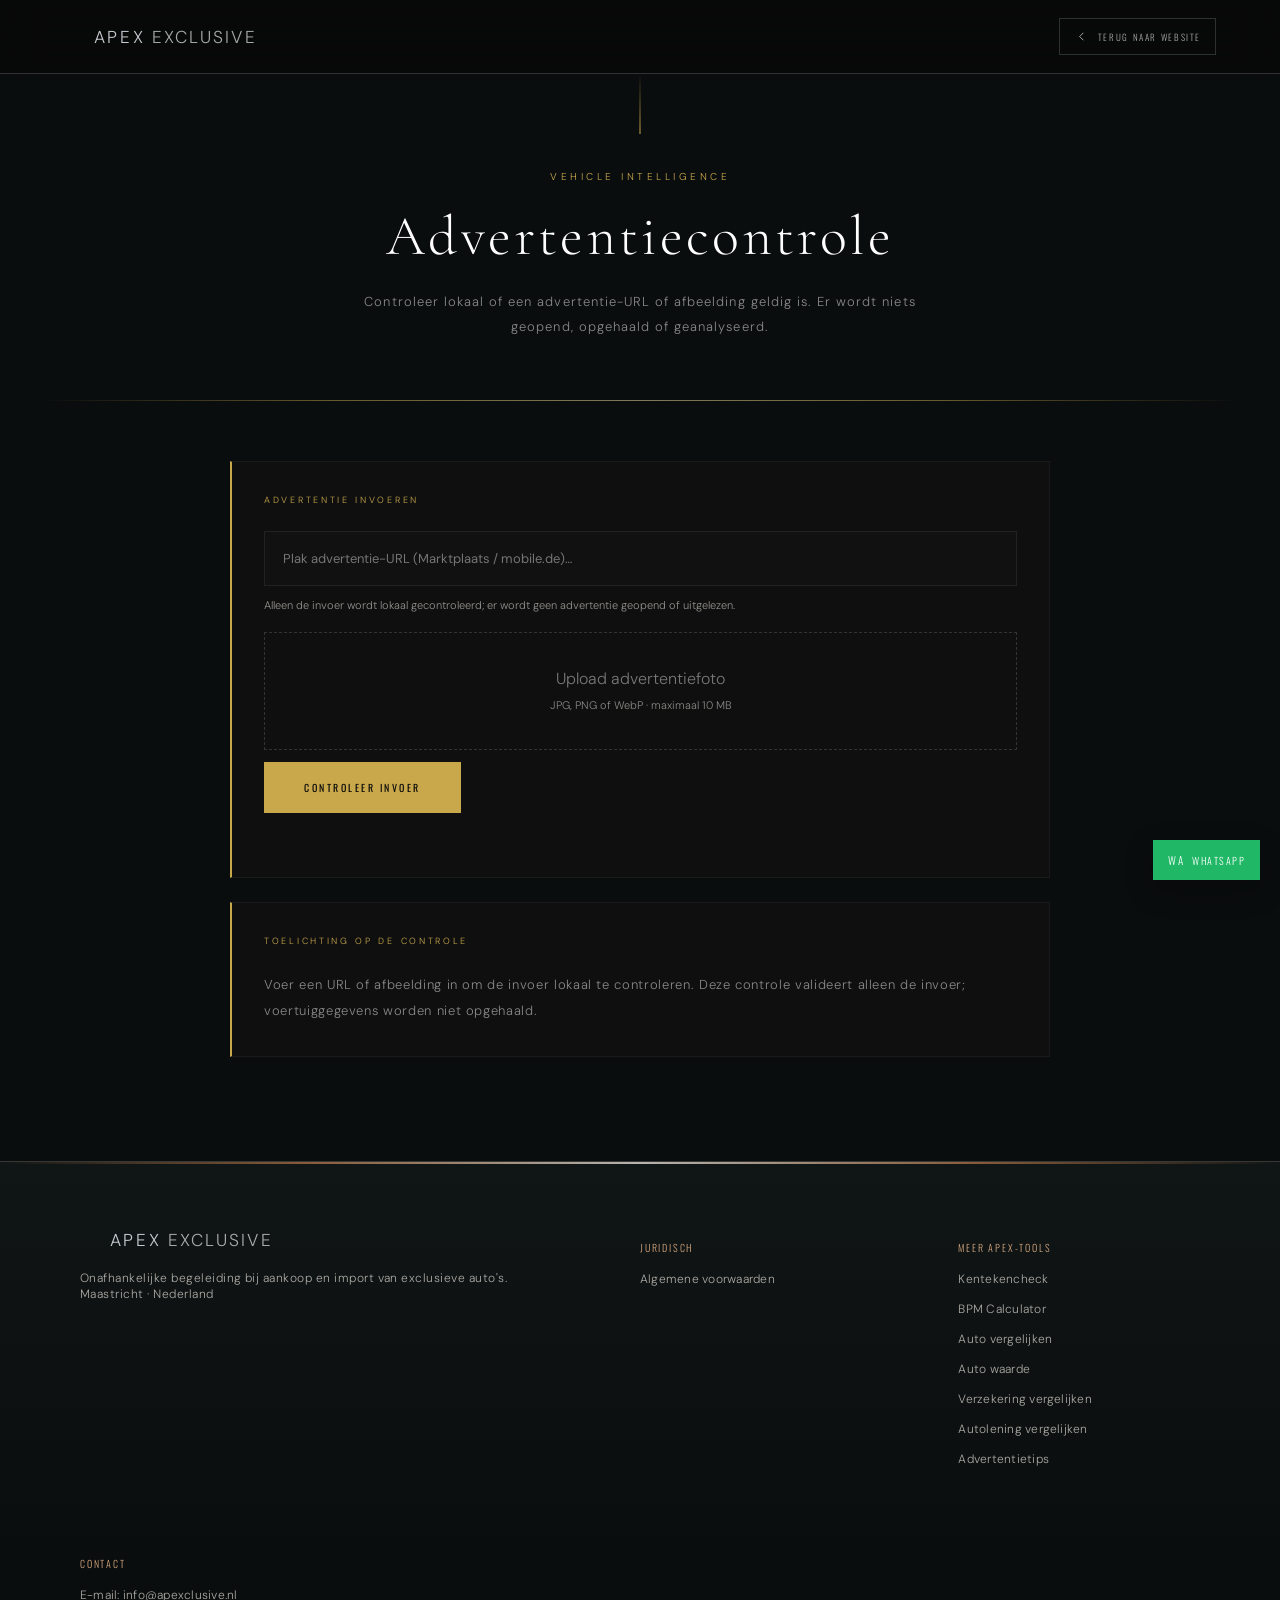
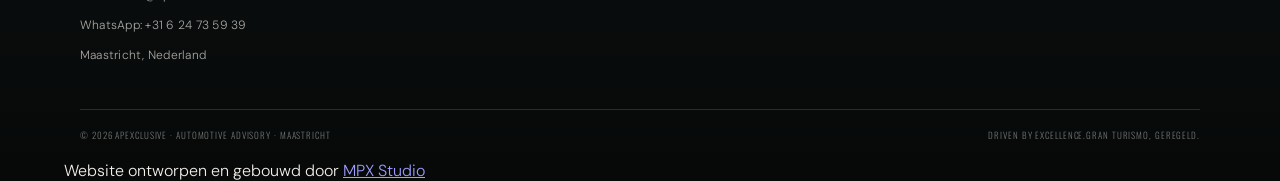
<file: Carrapport/index.html>
<!DOCTYPE html>
<html lang="nl">
<head>
<meta charset="UTF-8">
<meta name="viewport" content="width=device-width, initial-scale=1.0">

<title>Advertentiecontrole — APEXclusive | Lokale invoercheck</title>
<meta name="description" content="Controleer lokaal een voertuigadvertentie-URL of afbeelding. Deze APEXclusive invoercheck haalt geen voertuiggegevens op en geeft geen prijs-, import- of risicoanalyse.">
<meta name="theme-color" content="#0a0d0e">
<meta name="application-name" content="APEXclusive">
<link rel="icon" href="https://apexclusive.nl/apexclusive-schild-randloos.svg" type="image/svg+xml">
<meta name="robots" content="index,follow">
<link rel="canonical" href="https://carrapport.apexclusive.nl/">
<meta property="og:type" content="website">
<meta property="og:title" content="Advertentiecontrole — APEXclusive | Lokale invoercheck">
<meta property="og:description" content="Controleer lokaal een voertuigadvertentie-URL of afbeelding. Er worden geen voertuiggegevens opgehaald.">
<meta property="og:url" content="https://carrapport.apexclusive.nl/">
<meta property="og:site_name" content="APEXclusive">
<meta name="twitter:card" content="summary">
<meta name="twitter:title" content="Advertentiecontrole — APEXclusive">
<meta name="twitter:description" content="Lokale controle van een advertentie-URL of afbeelding, zonder voertuiggegevens op te halen.">
<script type="application/ld+json">
{
  "@context":"https://schema.org",
  "@type":"WebApplication",
  "name":"APEXclusive Advertentiecontrole",
  "url":"https://carrapport.apexclusive.nl/",
  "applicationCategory":"UtilitiesApplication",
  "operatingSystem":"Web",
  "inLanguage":"nl-NL",
  "description":"Lokale controle van een voertuigadvertentie-URL of afbeelding zonder voertuiggegevens op te halen."
}
</script>
<link rel="preconnect" href="https://fonts.googleapis.com">
<link rel="preconnect" href="https://fonts.gstatic.com" crossorigin>
<link rel="stylesheet" href="https://apexclusive.nl/apex-tool-theme.css">

<link href="https://fonts.googleapis.com/css2?family=Cormorant+Garamond:ital,wght@0,300;0,400;0,500;1,300;1,400&family=DM+Sans:wght@200;300;400;500;600&family=Oswald:wght@300;400;500;600&display=swap" rel="stylesheet">

<style>

:root{
--car-bg:#0a0d0e;
--car-text:#f4f1eb;
--car-accent:#c9a84c;
--car-accent-light:#f5e6a3;
--car-panel:#0f0f0f;
--car-panel-border:#1a1a1a;
--car-muted:#888;
color-scheme:dark
}

*{
box-sizing:border-box;
margin:0;
padding:0
}

body{
background:var(--car-bg);
color:var(--car-text);
font-family:'DM Sans',sans-serif;
font-weight:300;
min-height:100vh;
-webkit-font-smoothing:antialiased;
text-rendering:optimizeLegibility
}


nav{
background:rgba(10,13,14,.9);
border-bottom:1px solid rgba(244,241,235,.18);
padding:18px clamp(20px,5vw,64px);
display:flex;
align-items:center;
justify-content:space-between;
position:sticky;
top:0;
z-index:100;
backdrop-filter:blur(24px)
}

.brand-wrap{display:flex;align-items:baseline;gap:.34em}


.logo{
display:inline-flex;
align-items:center;
gap:.34em;
font-family:'DM Sans',sans-serif;
font-size:20px;
font-weight:400;
letter-spacing:.08em;
color:#fff;
text-decoration:none;
text-transform:uppercase
}

.logo:before{
content:'';
display:block;
width:1.55rem;
height:1.7rem;
flex:0 0 1.55rem;
background:url('https://apexclusive.nl/apexclusive-schild-randloos.svg') center/contain no-repeat;
opacity:.92
}


.logo span{
color:#d5a77f
}

.brand-sub{
font-family:'Oswald',sans-serif;
font-size:9px;
letter-spacing:.14em;
text-transform:uppercase;
color:rgba(244,241,235,.56)
}

#burger{
width:34px;
height:34px;
display:flex;
flex-direction:column;
justify-content:center;
gap:5px;
padding:8px;
border:1px solid rgba(244,241,235,.24);
background:transparent;
cursor:pointer
}

#burger span{display:block;width:100%;height:1px;background:#f4f1eb}


.back{
font-family:'Oswald',sans-serif;
font-size:9px;
letter-spacing:.18em;
text-transform:uppercase;
color:#d5a77f;
text-decoration:none;
border-bottom:1px solid rgba(213,167,127,.62);
padding:8px 0;
transition:.35s
}


.back:hover{
border-color:#d5a77f;
color:#fff
}



.hero{
text-align:center;
padding:80px 40px 60px;
position:relative
}


.hero:before{
content:'';
position:absolute;
top:0;
left:50%;
transform:translateX(-50%);
width:1px;
height:60px;
background:linear-gradient(to bottom,transparent,var(--car-accent))
}


.hl{
font-size:10px;
letter-spacing:.35em;
text-transform:uppercase;
color:var(--car-accent);
margin-bottom:20px;
margin-top:16px
}


.hero h1{
font-family:'Cormorant Garamond',serif;
font-size:clamp(32px,5vw,56px);
font-weight:300;
color:#fff;
letter-spacing:.06em;
line-height:1.2;
margin-bottom:20px
}


.hero p{
font-size:13px;
color:var(--car-muted);
letter-spacing:.08em;
line-height:1.9;
max-width:600px;
margin:auto
}



.gl{
height:1px;
background:linear-gradient(90deg,transparent,var(--car-accent),var(--car-accent-light),var(--car-accent),transparent);
margin:0 40px;
opacity:.5
}



.wrap{
max-width:900px;
margin:auto;
padding:60px 40px 80px
}



.box{
background:var(--car-panel);
border:1px solid var(--car-panel-border);
border-left:2px solid var(--car-accent);
padding:32px;
margin-bottom:24px
}


.title{
font-size:9px;
letter-spacing:.3em;
text-transform:uppercase;
color:var(--car-accent);
margin-bottom:25px
}



.input{
width:100%;
background:#111;
border:1px solid #222;
color:#fff;
padding:18px;
font-family:'DM Sans',sans-serif;
font-size:13px;
border-radius:0;
margin-bottom:15px
}


.input:focus{
outline:none;
border-color:var(--car-accent)
}

.input[aria-invalid="true"],.upload[aria-invalid="true"]{
border-color:#e4a39b
}



.btn{
background:var(--car-accent);
color:#0a0a0a;
border:none;
font-family:'Oswald',sans-serif;
font-size:10px;
letter-spacing:.25em;
text-transform:uppercase;
padding:18px 40px;
margin-top:12px;
cursor:pointer;
transition:.35s
}


.btn:hover{
box-shadow:0 0 30px rgba(201,168,76,.4)
}

.btn:disabled{
opacity:.55;
cursor:wait;
box-shadow:none
}

.apex-whatsapp{position:fixed;right:20px;bottom:20px;z-index:190;display:inline-flex;align-items:center;gap:8px;padding:12px 15px;background:#20b866;color:#fff;font-family:'Oswald',sans-serif;font-size:10px;letter-spacing:.15em;text-transform:uppercase;text-decoration:none;box-shadow:0 10px 28px rgba(0,0,0,.28);transition:transform .2s,background .2s}
.apex-whatsapp:hover,.apex-whatsapp:focus-visible{background:#18a957;color:#fff;transform:translateY(-2px)}
.apex-whatsapp-mark{font-size:11px}



.upload{
border:1px dashed #333;
padding:35px;
text-align:center;
color:#777;
cursor:pointer
}


.upload:hover{
border-color:var(--car-accent)
}

.upload:focus-within{
border-color:var(--car-accent);
outline:2px solid var(--car-accent-light);
outline-offset:3px
}


#preview{
max-width:100%;
margin-top:25px;
display:none
}



.card{
background:var(--car-panel);
border:1px solid var(--car-panel-border);
border-left:2px solid var(--car-accent);
padding:32px;
margin-bottom:20px;
display:none
}


.card h2{
font-family:'Cormorant Garamond',serif;
font-size:30px;
font-weight:300;
margin-bottom:20px;
color:white
}


.row{
display:grid;
grid-template-columns:repeat(2,1fr);
gap:20px
}


.item span:first-child{
display:block;
font-size:9px;
letter-spacing:.2em;
color:rgba(244,241,235,.62);
text-transform:uppercase;
margin-bottom:5px
}


.item span:last-child{
font-size:14px
}


@media(max-width:650px){

nav{
padding:16px 20px
}

.wrap{
padding:40px 20px
}

.brand-wrap{gap:8px;flex-direction:column;align-items:flex-start}
.brand-sub{font-size:8px}

.footer-grid{grid-template-columns:1fr!important;gap:30px;padding-top:40px}
.footer-bottom{flex-direction:column;gap:8px;line-height:1.6}
footer:before{margin:0 -20px}

.row{
grid-template-columns:1fr
}

.input{font-size:16px}
.btn{width:100%;min-height:48px}

}

@media(prefers-reduced-motion:reduce){
*,*:before,*:after{scroll-behavior:auto!important;transition-duration:.01ms!important;animation-duration:.01ms!important}
}


footer{
background:linear-gradient(180deg,#101515 0%,#070909 100%);
border-top:1px solid rgba(244,241,235,.2);
padding:0 clamp(20px,5vw,64px);
position:relative;
overflow:hidden
}

footer:before{
content:'';
display:block;
height:2px;
margin:0 -64px;
background:linear-gradient(90deg,transparent,#b77748 24%,#f4f1eb 50%,#b77748 76%,transparent);
opacity:.72
}

.footer-grid{
max-width:1120px;
margin:auto;
padding:clamp(40px,5vw,64px) 0 36px;
display:grid;
grid-template-columns:2fr 1fr 1fr;
gap:clamp(32px,6vw,80px);
text-align:left
}

.footer-grid p{margin-top:12px;color:rgba(244,241,235,.68);font-size:12px;letter-spacing:.04em}
.footer-heading{font-family:'Oswald',sans-serif!important;color:#d5a77f!important;font-size:10px!important;letter-spacing:.18em!important;text-transform:uppercase}
.footer-links{list-style:none;margin-top:12px}
.footer-links li{margin-bottom:9px}
.footer-links a,.footer-links span{color:rgba(244,241,235,.68);font-size:12px;letter-spacing:.02em;text-decoration:none;transition:color .25s;overflow-wrap:anywhere}
.footer-links a:hover{color:#f4f1eb}
.footer-bottom{max-width:1120px;margin:auto;border-top:1px solid rgba(244,241,235,.14);padding:18px 0;color:rgba(244,241,235,.46);display:flex;justify-content:space-between;gap:20px;font-family:'Oswald',sans-serif;font-size:9px;letter-spacing:.1em;text-transform:uppercase}
.sr-only{position:absolute;width:1px;height:1px;padding:0;margin:-1px;overflow:hidden;clip:rect(0,0,0,0);white-space:nowrap;border:0}
.skip-link{position:absolute;left:20px;top:12px;z-index:200;padding:10px 14px;background:var(--car-accent-light);color:#0a0d0e;font-size:12px;font-weight:600;text-decoration:none;transform:translateY(-160%);transition:transform .2s}
.skip-link:focus{transform:translateY(0);outline:3px solid #fff;outline-offset:2px}
.form-status{min-height:1.5em;margin:14px 0 0;color:#d5a77f;font-size:12px;line-height:1.6}
.form-status[data-state="error"]{color:#e4a39b}
.field-help{margin:-4px 0 18px;color:rgba(244,241,235,.58);font-size:11px;line-height:1.6}
.input:focus-visible,.upload:focus-visible,.btn:focus-visible,.footer-links a:focus-visible,.brand:focus-visible,.back-btn:focus-visible{outline:2px solid #f5e6a3;outline-offset:3px}
.card:focus{outline:2px solid var(--car-accent-light);outline-offset:3px}
.upload{display:block;min-height:112px}
.upload-text{display:block}
.upload-meta{display:block;margin-top:8px;color:rgba(244,241,235,.54);font-size:11px;line-height:1.5;overflow-wrap:anywhere}
.tool-links{list-style:none;margin-top:12px;display:grid;gap:9px}
.tool-links a{color:rgba(244,241,235,.68);font-size:12px;letter-spacing:.02em;text-decoration:none;transition:color .25s}
.tool-links a:hover{color:#f4f1eb}

header{display:flex;align-items:center;justify-content:space-between;background:rgba(8,8,8,.9);border-bottom:1px solid rgba(198,203,209,.22);padding:18px clamp(20px,5vw,64px);position:sticky;top:0;z-index:100;backdrop-filter:blur(22px)}
.brand{display:inline-flex;align-items:center;gap:.38em;font-family:'DM Sans',sans-serif;font-size:1.08rem;letter-spacing:.08em;color:#c6cbd1;text-decoration:none;text-transform:uppercase}
.brand:before{content:'';display:block;order:-1;width:1.45rem;height:1.6rem;flex:0 0 1.45rem;background:url('https://apexclusive.nl/apexclusive-schild-randloos.svg') center/contain no-repeat;opacity:.92}
.brand-apex{letter-spacing:.15em;color:#c6cbd1}.brand-excl{letter-spacing:.13em;color:rgba(215,218,220,.76)}.brand-sep{display:none}
.back-btn{display:inline-flex;align-items:center;gap:.55rem;font-family:'Oswald',sans-serif;font-size:9px;letter-spacing:.18em;text-transform:uppercase;color:rgba(236,236,236,.72);text-decoration:none;border:1px solid rgba(198,203,209,.2);padding:10px 14px;transition:.25s}.back-btn svg{width:15px;height:15px;fill:none;stroke:currentColor;stroke-width:1.5}.back-btn:hover{border-color:#c6cbd1;color:#fff}


</style>

<link rel="stylesheet" href="https://apexclusive.nl/apex-tool-chrome.css">
<style>
@media (max-width:650px){
  footer:before{margin-left:0!important;margin-right:0!important}
  .hero h1{overflow-wrap:anywhere}
}
</style>
</head>

<body>
<a class="skip-link" href="#main-content">Ga naar hoofdinhoud</a>


<header>
<a href="https://apexclusive.nl" class="brand" target="_blank" rel="noopener noreferrer">
<span class="brand-apex">APEX</span>
<span class="brand-sep" aria-hidden="true"></span>
<span class="brand-excl">EXCLUSIVE</span>
</a>
<a href="https://apexclusive.nl/" class="back-btn" target="_blank" rel="noopener noreferrer">
<svg viewBox="0 0 24 24" aria-hidden="true" focusable="false"><polyline points="15 18 9 12 15 6"></polyline></svg>
Terug naar website
</a>
</header>

<main id="main-content">
<div class="hero">

<div class="hl">
Vehicle Intelligence
</div>

<h1>
Advertentiecontrole
</h1>

<p>
Controleer lokaal of een advertentie-URL of afbeelding geldig is.
Er wordt niets geopend, opgehaald of geanalyseerd.
</p>

</div>


<div class="gl"></div>


<div class="wrap">


<div class="box">

<div class="title">
Advertentie invoeren
</div>

<form id="checkForm" novalidate>
<label class="sr-only" for="url">Advertentie URL</label>
<input class="input" id="url" name="url" type="url" inputmode="url" autocomplete="url" spellcheck="false" maxlength="2048" aria-invalid="false" aria-describedby="inputHelp formStatus" placeholder="Plak advertentie-URL (Marktplaats / mobile.de)…">
<p class="field-help" id="inputHelp">Alleen de invoer wordt lokaal gecontroleerd; er wordt geen advertentie geopend of uitgelezen.</p>


<label class="upload" for="foto" role="button" tabindex="0" aria-describedby="uploadHelp" aria-label="Upload advertentiefoto">

<span class="upload-text">Upload advertentiefoto</span>
<span class="upload-meta" id="uploadHelp">JPG, PNG of WebP · maximaal 10 MB</span>

<input id="foto" type="file" accept="image/jpeg,image/png,image/webp" aria-describedby="uploadHelp formStatus" hidden>

<img id="preview" alt="Voorbeeld van lokaal geselecteerde advertentieafbeelding" decoding="async">

</label>


<button class="btn" id="analyseButton" type="submit" aria-controls="result" aria-describedby="rapport">
Controleer invoer
</button>
<p class="form-status" id="formStatus" role="status" aria-live="polite"></p>
</form>


</div>

<div class="card" id="result" role="region" aria-labelledby="vehicleTitle" tabindex="-1">

<h2 id="vehicleTitle">
Lokale controle voltooid
</h2>


<div class="row">


<div class="item">
<span>Invoerbron</span>
<span id="merkModel">Nog niet gecontroleerd</span>
</div>


<div class="item">
<span>Bouwjaar</span>
<span id="bouwjaar">Niet beschikbaar</span>
</div>


<div class="item">
<span>Kilometerstand</span>
<span id="km">Niet beschikbaar</span>
</div>


<div class="item">
<span>Brandstof</span>
<span id="brandstof">Niet beschikbaar</span>
</div>


<div class="item">
<span>Vermogen</span>
<span id="vermogen">Niet beschikbaar</span>
</div>


<div class="item">
<span>Transmissie</span>
<span id="transmissie">Niet beschikbaar</span>
</div>


</div>

</div>





<div class="card" id="priceCard">

<h2>
Prijsgegevens
</h2>


<div class="row">


<div class="item">
<span>Vraagprijs</span>
<span id="prijs">Niet beschikbaar</span>
</div>


<div class="item">
<span>Marktpositie</span>
<span id="markt">Niet beschikbaar</span>
</div>


<div class="item">
<span>Prijsadvies</span>
<span id="prijsadvies">Niet beschikbaar</span>
</div>


<div class="item">
<span>Onderhandelingsruimte</span>
<span id="onderhandeling">Niet beschikbaar</span>
</div>


</div>

</div>





<div class="card" id="importCard">

<h2>
Importgegevens
</h2>


<div class="row">


<div class="item">
<span>Land</span>
<span id="land">Niet beschikbaar</span>
</div>


<div class="item">
<span>BPM verwachting</span>
<span id="bpm">Niet berekend</span>
</div>


<div class="item">
<span>Transport indicatie</span>
<span id="transport">Niet berekend</span>
</div>


<div class="item">
<span>Import potentieel</span>
<span id="potentieel">Niet beschikbaar</span>
</div>


</div>

</div>





<div class="card" id="riskCard">

<h2>
Risicogegevens
</h2>


<div class="row">


<div class="item">
<span>Technische risico's</span>
<span id="techniek">Niet beoordeeld</span>
</div>


<div class="item">
<span>Historie controle</span>
<span id="historie">Niet gecontroleerd</span>
</div>


<div class="item">
<span>Prijsrisico</span>
<span id="risicoPrijs">Niet beoordeeld</span>
</div>


<div class="item">
<span>Eindoordeel</span>
<span id="eindoordeel">Niet beschikbaar</span>
</div>


</div>

</div>





<div class="box">


<div class="title">
Toelichting op de controle
</div>


<p id="rapport" aria-live="polite" style="
font-size:13px;
color:#888;
line-height:2;
letter-spacing:.05em;
">

Voer een URL of afbeelding in om de invoer lokaal te controleren. Deze controle valideert alleen de invoer; voertuiggegevens worden niet opgehaald.

</p>


</div>


</main>



<footer>
<div class="footer-grid">
<div>
<a href="https://apexclusive.nl" class="brand"><span class="brand-apex">APEX</span><span class="brand-sep" aria-hidden="true"></span><span class="brand-excl">EXCLUSIVE</span></a>
<p>Onafhankelijke begeleiding bij aankoop en import van exclusieve auto's.<br>Maastricht · Nederland</p>
</div>
<div>
<p class="footer-heading">Juridisch</p>
<ul class="footer-links">
<li><a href="https://apexclusive.nl/algemenevoorwaarden.html">Algemene voorwaarden</a></li>
</ul>
</div>
<div>
<p class="footer-heading">Meer APEX-tools</p>
<ul class="tool-links">
<li><a href="https://kentekencheck.apexclusive.nl/" target="_blank" rel="noopener noreferrer">Kentekencheck</a></li>
<li><a href="https://bpm.apexclusive.nl/" target="_blank" rel="noopener noreferrer">BPM Calculator</a></li>
<li><a href="https://vergelijk.apexclusive.nl/" target="_blank" rel="noopener noreferrer">Auto vergelijken</a></li>
<li><a href="https://waarde.apexclusive.nl/" target="_blank" rel="noopener noreferrer">Auto waarde</a></li>
<li><a href="https://verzekering.apexclusive.nl/" target="_blank" rel="noopener noreferrer">Verzekering vergelijken</a></li>
<li><a href="https://lening.apexclusive.nl/" target="_blank" rel="noopener noreferrer">Autolening vergelijken</a></li>
<li><a href="https://advertentie.apexclusive.nl/" target="_blank" rel="noopener noreferrer">Advertentietips</a></li>
</ul>
</div>
<div>
<p class="footer-heading">Contact</p>
<ul class="footer-links">
<li><a href="mailto:info@apexclusive.nl">E-mail: info@apexclusive.nl</a></li>
<li><a href="https://wa.me/31624735939">WhatsApp: +31 6 24 73 59 39</a></li>
<li><a href="https://apexclusive.nl">Maastricht, Nederland</a></li>
</ul>
</div>
</div>
<div class="fb footer-bottom">
<span>&copy; <span id="yr">2026</span> APEXclusive &middot; Automotive Advisory &middot; Maastricht</span>
<span>Driven by Excellence.<span class="tric"></span>Gran turismo, geregeld.</span>
</div>
<div class="site-credit">Website ontworpen en gebouwd door <a href="https://mpxstudio.nl" target="_blank" rel="noreferrer noopener">MPX Studio</a></div>
</footer>

<a class="apex-whatsapp" href="https://wa.me/31624735939" target="_blank" rel="noreferrer noopener" aria-label="Open WhatsApp met APEXclusive"><span class="apex-whatsapp-mark" aria-hidden="true">WA</span> WhatsApp</a>

<script>
(() => {
  const MAX_IMAGE_BYTES = 10 * 1024 * 1024;
  const urlInput = document.getElementById('url');
  const fileInput = document.getElementById('foto');
  const uploadLabel = document.querySelector('.upload');
  const preview = document.getElementById('preview');
  const button = document.getElementById('analyseButton');
  const status = document.getElementById('formStatus');
  const checkForm = document.getElementById('checkForm');
  const result = document.getElementById('result');
  const uploadMeta = document.getElementById('uploadHelp');
  let previewUrl = '';

  const setStatus = (message, state = '') => {
    status.textContent = message;
    status.dataset.state = state;
  };

  const setText = (id, value) => {
    document.getElementById(id).textContent = value;
  };

  const resetPreview = () => {
    if (previewUrl) URL.revokeObjectURL(previewUrl);
    previewUrl = '';
    preview.removeAttribute('src');
    preview.style.display = 'none';
    uploadMeta.textContent = 'JPG, PNG of WebP · maximaal 10 MB';
    uploadLabel.setAttribute('aria-invalid', 'false');
  };

  const hideCards = () => {
    document.querySelectorAll('.card').forEach((card) => {
      card.style.display = 'none';
    });
  };

  fileInput.addEventListener('change', () => {
    const file = fileInput.files[0];
    if (!file) return;

    if (!['image/jpeg', 'image/png', 'image/webp'].includes(file.type) || file.size > MAX_IMAGE_BYTES) {
      fileInput.value = '';
      resetPreview();
      fileInput.setAttribute('aria-invalid', 'true');
      uploadLabel.setAttribute('aria-invalid', 'true');
      setStatus('Kies een JPG-, PNG- of WebP-afbeelding van maximaal 10 MB.', 'error');
      return;
    }

    if (previewUrl) URL.revokeObjectURL(previewUrl);
    previewUrl = URL.createObjectURL(file);
    preview.src = previewUrl;
    preview.style.display = 'block';
    fileInput.setAttribute('aria-invalid', 'false');
    uploadLabel.setAttribute('aria-invalid', 'false');
    urlInput.setAttribute('aria-invalid', 'false');
    uploadMeta.textContent = `${file.name} lokaal geselecteerd`;
    setStatus('Afbeelding lokaal geselecteerd. Er is nog niets geüpload.');
  });

  uploadLabel.addEventListener('keydown', (event) => {
    if (event.key === 'Enter' || event.key === ' ') {
      event.preventDefault();
      fileInput.click();
    }
  });

  urlInput.addEventListener('input', () => {
    urlInput.setAttribute('aria-invalid', 'false');
    if (status.dataset.state === 'error') setStatus('');
  });

  checkForm.addEventListener('submit', (event) => {
    event.preventDefault();
    const rawUrl = urlInput.value.trim();
    const file = fileInput.files[0];
    let parsedUrl = null;
    hideCards();
    setText('rapport', 'Voer een URL of afbeelding in om de invoer lokaal te controleren.');

    if (rawUrl) {
      try {
        parsedUrl = new URL(rawUrl);
        if (!['http:', 'https:'].includes(parsedUrl.protocol) || !parsedUrl.hostname) throw new Error('Unsupported URL');
      } catch {
        urlInput.setAttribute('aria-invalid', 'true');
        setStatus('Vul een geldige advertentie-URL in (bijvoorbeeld https://...).', 'error');
        urlInput.focus();
        return;
      }
    }

    if (!rawUrl && !file) {
      setStatus('Voeg een advertentie-URL of afbeelding toe om verder te gaan.', 'error');
      urlInput.focus();
      return;
    }

    button.disabled = true;
    button.setAttribute('aria-busy', 'true');
    setStatus('Invoer wordt gecontroleerd…');
    setText('rapport', 'Lokale controle wordt voorbereid…');

    window.setTimeout(() => {
      const source = parsedUrl ? parsedUrl.hostname.replace(/^www\./, '') : 'lokale afbeelding';
      setText('merkModel', `Bron: ${source}`);
      setText('land', 'Niet vastgesteld');
      setText('rapport', 'De invoer is lokaal gecontroleerd. Deze pagina haalt geen voertuiggegevens op en doet daarom geen prijs-, import- of risicoanalyse. Controleer altijd historie, onderhoud, VIN en documentatie met een onafhankelijke specialist.');
      result.style.display = 'block';
      setStatus(
        parsedUrl && file
          ? 'Invoer gecontroleerd. De URL is gebruikt; de afbeelding is lokaal gebleven. Er zijn geen voertuiggegevens opgehaald.'
          : 'Invoer gecontroleerd. Er zijn geen voertuiggegevens opgehaald.'
      );
      button.disabled = false;
      button.removeAttribute('aria-busy');
      result.focus();
    }, 250);
  });

  window.addEventListener('pagehide', () => {
    resetPreview();
  });
})();
</script>


</body>

</html>
</file>
